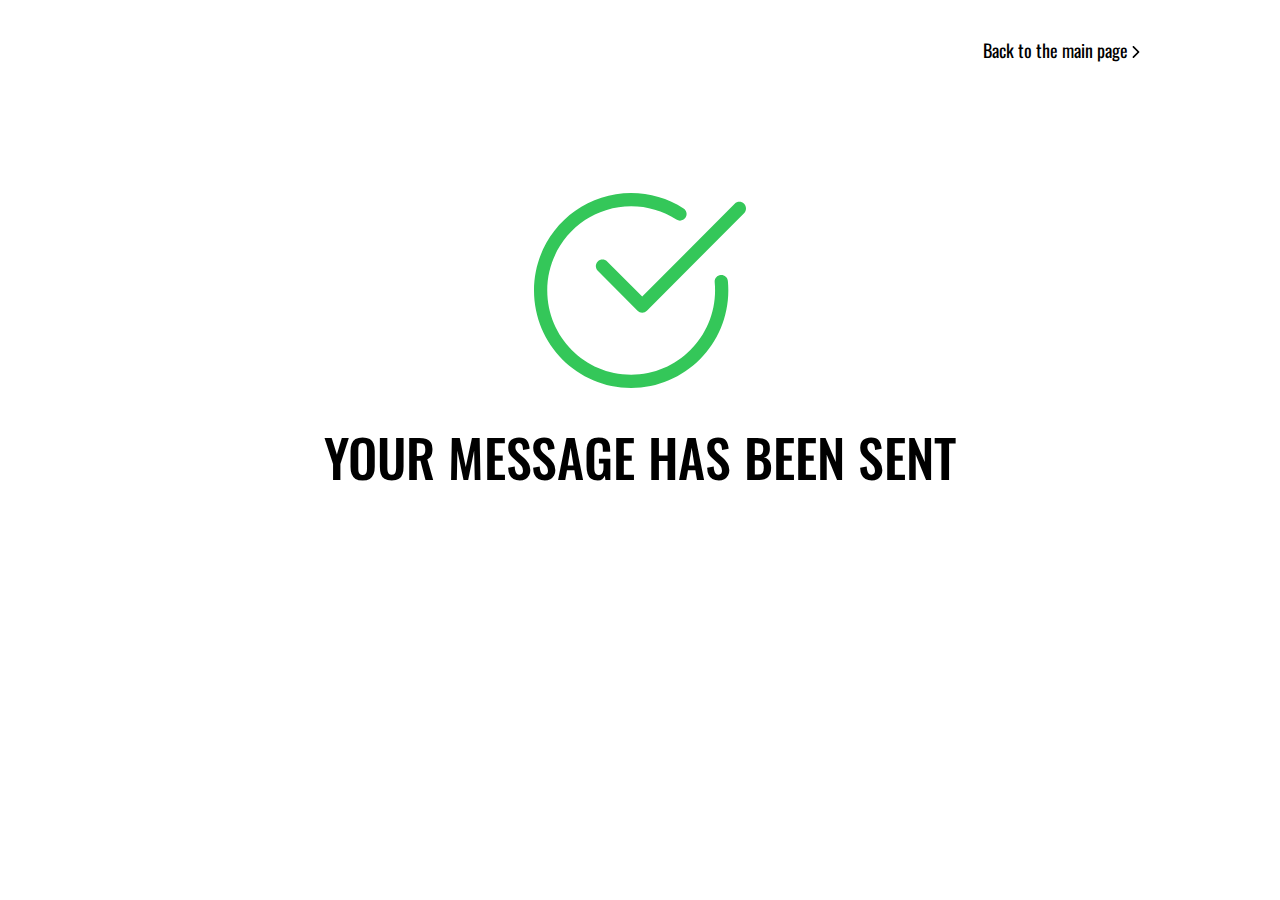
<file: return.html>
<!DOCTYPE html>
<html lang="en">
<head>
    <meta charset="UTF-8">
    <meta name="viewport" content="width=device-width, initial-scale=1.0, maximum-scale=1.0, user-scalable=no">
    <link rel="shortcut icon" href="./img/favicon.png" type="image/x-icon">
    <link rel="stylesheet" href="./css/style.css">
    <link rel="stylesheet" href="./css/normalize.css">
    <link rel="stylesheet" href="./css/media.css">
    <link rel="stylesheet" href="./css/return.css">
    <link href="https://fonts.googleapis.com/css2?family=Oswald:wght@200;300;400;500;600&display=swap" rel="stylesheet">
    <link href="https://fonts.googleapis.com/css2?family=Montserrat:ital,wght@1,500&display=swap" rel="stylesheet">
    <title>Document</title>
</head>
<body>
    <div class="wrapper">
        <div class="container return-container">
            <div class="return">
                <a href="index.html" class="return__link">
                    Back to the main page
                    <img src="./img/return_icon.svg" alt="return" class="return__img">
                </a>
            </div>
            <div class="okay">
                <div class="okay__icon"><img src="./img/okay_icon.svg" alt="" class="okay__img"></div>
                <div class="okay__text">your message has been sent</div>
            </div>
        </div>
    </div>
</body>
</html>
</file>
<file: css/style.css>
* {
    margin: 0;
    padding: 0;
    box-sizing: border-box;
    font-family: 'Oswald', sans-serif;
    /*font-family: 'Montserrat', sans-serif;*/
}

body, html{
    width: 100%;
}

body, html {
    overflow-x: hidden;
    position: relative;
}

.container {
    width: 1000px;
    margin: 0 auto;
}

h1, h2, h3, h4, h5, h6 {
    margin: 0;
    padding: 0;
}
ul, li {
    list-style: none;
}
a {
    text-decoration: none;
    color: #000;
}
.content_center {
    max-width: 1200px;
    padding: 0 10px;
    margin: 0 auto;
}
.flex {
    display: flex;
    -webkit-display: flex;
}

.wrap-header_content {
    position: relative;
}
.heaeder__backgroud {
    padding-top: 30px;
    background: url("../img/pattern.png");
    background-position: top left;
    background-repeat: no-repeat;
    background-size: 32%;
}
.header-menu {
    top: 0;
    position: fixed;
    width: 100%;
    padding: 25px 300px;
    justify-content: space-between;
    z-index: 4;
}

.header-menu.scroll {
    background-color: #fff;
    opacity: 0.95;
    transition: background-color .4s;
}

.burger_btn {
    display: none;
}
.menu {
    margin-top: 5px;
}
.menu__item {
    font-size: 20px;
    font-weight: 300;
}
.menu__item a {
    transition: color .2s;
}
.menu__item + .menu__item {
    margin-left: 30px;
}
.menu__item a:hover {
    color: #ECAE37;
}
.social_items {
    align-items: center;
}
.social__item + .social__item {
    margin-left: 30px;
}

.ico {
    display: inline-block; 
    width: 37px; 
    height: 37px; 
    overflow: hidden; 
    text-indent: -300em; 
}

.icon_fb {
    background: url('../img/facebook_black.png') center center no-repeat;
    position: relative;
}

.icon_fb:after {
    content: '';
    display: block;
    position: absolute;
    height: 100%;
    width: 100%;
    top: 0;
    left: 0;
    background: url('../img/Facebook.png') center center no-repeat;
    opacity: 0;
    transition: opacity .3s;
}

.icon_fb:hover:after {
    opacity: 1;
}

.icon_yt {
    background: url('../img/Youtube_black.png') center center no-repeat;
    position: relative;
}

.icon_yt:after {
    content: '';
    display: block;
    position: absolute;
    height: 100%;
    width: 100%;
    top: 0;
    left: 0;
    background: url('../img/youtube.png') center center no-repeat;
    opacity: 0;
    transition: opacity .3s;
}

.icon_yt:hover:after {
    opacity: 1;
}

.icon_insta { 
    background: url('../img/insta_black.png') center center no-repeat; 
    position: relative;
}

.icon_insta:after {
    content: '';
    display: block;
    position: absolute;
    height: 100%;
    width: 100%;
    top: 0;
    left: 0;
    background: url('../img/Instagram.png') center center no-repeat;
    opacity: 0;
    transition: opacity .3s;
}

.icon_insta:hover:after {
    opacity: 1;
}

.title {
    font-size: 86px;
    margin-top: 90px;
    text-transform: uppercase;
}
.advantages {
    margin-top: 74px;
}
.advantages li:first-child {
    margin-top: 20px;
}
.advantages-item {
    height: 65px;
}
.advantages-item + .advantages-item {
    margin-top: 15px;
}
.advantages-item__text {
    margin-left: 23px;
    line-height: 65px;
    font-size: 24px;
    font-weight: 300;
}
.button_contact {
    margin-top: 70px;
    font-size: 26px;
    display: block;
    text-transform: uppercase;
    color: #fff;
    background: linear-gradient( #EDB03A 0%, #D9920A 100%);
    border-radius: 4px;
    width: 280px;
    height: 76px;
    line-height: 76px;
    text-align: center;
    border-bottom: 3px solid #BE8008;
    -webkit-box-shadow: 0px 12px 25px 1px #D9920A; 
    box-shadow: 0px 12px 25px 1px #D9920A;
    transition: all .2s ease-out;
    position: relative;
}

.button_contact > span{
    position: relative;
    z-index: 1;
}

.button_contact:after {
    content: '';
    position: absolute;
    top: 0;
    left: 0;
    width: 100%;
    height: 100%;
    color: #fff;
    text-transform: uppercase;
    background: linear-gradient(#D9920A 0%, #EDB03A 100%);
    border-radius: 4px;
    line-height: 76px;
    text-align: center;
    border-bottom: 3px solid #BE8008;
    -webkit-box-shadow: 0px 12px 25px 1px #D9920A; 
    box-shadow: 0px 12px 25px 1px #D9920A;
    transition: all .2s ease-out;
    opacity: 0;
    transition: opacity .5s;
}

.button_contact:hover:after {
    opacity: 1;
}

.flash {
    content: "";
    background-color: rgba(255, 255, 255, 0.5);
    height: 100%;
    width: 3em;
    display: block;
    position: absolute;
    top: 0;
    left: -4.5em;
    -webkit-transform: skewX(-45deg) translateX(0);
    transform: skewX(-45deg) translateX(0);
    -webkit-transition: none;
    transition: none;
    z-index: 3;
}
.autoflash {
    position: relative;
    overflow: hidden;
}
.lighting {
    -webkit-animation: moving 3s ease-in-out infinite;
    -moz-animation: moving 3s ease-in-out infinite;
    -ms-animation: moving 3s ease-in-out infinite;
    -o-animation: moving 3s ease-in-out infinite;
    animation: moving 3s ease-in-out infinite;
}
@keyframes moving {  
    30% {
       webkit-transform: skewX(-45deg) translateX(33.5em);
       transform: skewX(-45deg) translateX(33.5em);
    }
  
   100% {  webkit-transform: skewX(-45deg) translateX(33.5em);
       transform: skewX(-45deg) translateX(33.5em);   
       
    }
}
.wrap_girl {
    width: 100%;
    overflow-x: hidden;
}

.girl {
    position: absolute;
    right: 0;
    top: 100px;
    z-index: -1;
}
.circle {
    width: 400px;
    height: 400px;
    border-radius: 100%;
    position: absolute;
    right: 40px;
    top: 650px;
    margin-left: -250px;
    margin-top: -250px;
    z-index: -2;
}
.circle:before, .circle:after {
    content: '';
    position: absolute;
    border: 1px solid rgba(236, 174, 55, 0.75);
    left: -10px;
    right: -10px;
    top: -10px;
    bottom: -10px;
    border-radius: 50%;
    animation: pulse 4s linear infinite;
    opacity: 0;
    z-index: -1;
}
@keyframes pulse {
    0% {
        transform: scale(0.5);
        opacity: 0;
    }
    50% {
        opacity: 1;
    }
    100% {
        transform: scale(1.6);
        opacity: 0;
    }
}
.circle:after {
    animation-delay: 5s;
}
.title_slider {
    text-align: center;
    font-size: 42px;
    margin-top: 140px;
    text-transform: capitalize;
    font-weight: normal;
    position: relative;
}
.title_slider::after {
    content: "";
    position: absolute;
    width: 90px;
    height: 3px;
    background-color: #F2AC24;
    bottom: -10px;
    left: 50%;
    margin-left: -45px;
}

.slider {
    width: 90%;
    margin: 100px auto;
    height: 156px;
}
.header .slick-slide {
    margin: 0px 45px;
    position: relative;
    height: 160px;
}
.slick-slider {
    height: 100%;
}
.slick-prev:before,
.slick-next:before {
    color: black!important;
}
.slick_slider_img {
    margin: 0 auto;
}
.wrap_info_for_text_slide {
    position: absolute;
    width: 100%;
    bottom: 0;
}
.text_for_img {
    display: block;
    text-align: center;
    font-family: Montserrat;
    font-style: italic;
    font-size: 16px;
}





#about {
    background: url("../img/backgroundAbout.png");
    background-position: top right;
    background-repeat: no-repeat;
    display: block;
    margin-top: 70px;
}
.about {
   justify-content: space-between;
}
.TeenagerGirl {
    margin-left: -200px;
}
.Girl_Div {
    position: relative;
    width: 100%;
}
.about-info {
    float: right;
    margin-top: 115px;
    max-width: 594px;
    text-align: right;
}
.about-title {
    font-size: 68px;
    text-transform: capitalize;
    font-weight: 600;
    margin-bottom: 40px;
    position: relative;
}
.about-title::after {
    content: "";
    position: absolute;
    width: 90px;
    height: 3px;
    background-color: #F2AC24;
    bottom: -10px;
    right: 0;
    
}
.about-text {
    font-size: 20px;
    letter-spacing: 0.02em;
    width: 594px;
    font-weight: 300;
}




#interactive {
    background-image: url("../img/backgroundInteractive.png");
    background-repeat: no-repeat;
    background-size: cover;
    margin-top: 100px;
    padding-bottom: 110px;
    position: relative;
}
.iphone {
    position: absolute;
    z-index: 1;
    right: 50px;
    top: -150px;
    transition: all 0.1s ease-out;
    animation: top 7s infinite ease-in-out;
}
@keyframes top {
    from {transform:translateY(0px);}
    50% {transform:translateY(40px);}
    to {transform:translateY(0px);}
    }
    @keyframes top_out {
    from {transform:translateY(0px);}
    50% {transform:translateY(-40px);}
    to {transform:translateY(0px);}
    }

.interactive-title {
    font-weight: 600;
    font-size: 68px;
    padding-top: 61px;
    text-transform: capitalize;
    position: relative;
    text-align: center;
}
.interactive-title::after {
    content: "";
    position: absolute;
    width: 220px;
    height: 3px;
    background-color: #F2AC24;
    bottom: -20px;
    right: 50%;
    margin-right: -110px;
}
.companies_report {
    background-image: url("../img/bgCompaniesReport.png");
    background-position: top left;
    background-repeat: no-repeat;
    margin-top: 86px;
    height: 307px;
    padding-left: 200px;
    margin-top: -20px;
}
.companies_report .interactive-list__left_title {
    padding-top: 115px;
}
.interactive-list__left_title,
.interactive-list__right_title {
    font-size: 32px;
    font-weight: 400;
    text-transform: uppercase;
    display: block;
}
.interactive-list__left_title {
    text-align: left;
}
.interactive-list__right_title {
    text-align: right;
}
.companies_report-list {
    font-size: 22px;
    margin-top: 20px;
    position: relative;
    font-weight: 300;
}
.companies_report-list li + li {
    margin-top: 13px;
}
.companies_report-list img {
    position: absolute;
}
.companies_report-list li {
    position: relative;
}
.companies_report-list li:first-child img {
    top: 50%;
    left: -5px;
    margin-top: -25px;  
}
.companies_report-list li:nth-child(2) img {
    top: 50%;
    margin-top: -8px;  
    left: 12px;
}
.companies_report-list li:nth-child(3) img {
    top: 50%;
    margin-top: -22px;  
    left: 3px;
}
.companies_report-list p {
    padding-left: 50px;
}
.quality_engaging {
    background-image: url("../img/bgQuality.png");
    background-position: top right;
    background-repeat: no-repeat;
    height: 300px;
    padding-right: 240px;  
    margin-top: 30px;
}
.quality_engaging .interactive-list__right_title {
    padding-top: 120px;
}
.web_safe {
    background-image: url("../img/bgWebSafe.png");
    background-position: top left;
    background-repeat: no-repeat;
    height: 300px;
    padding-left: 200px;
}
.web_safe .interactive-list__left_title {
    padding-top: 134px;
}
.children {
    background-image: url("../img/bgChildren.png");
    background-position: top right;
    background-repeat: no-repeat;
    height: 330px;
    padding-right: 200px;
}
.children .interactive-list__right_title {
    padding-top: 129px;
}





#service {
    background: url("../img/backgroudServices.png");
    background-size: cover;
    background-position: center center;
    background-repeat: no-repeat;
    padding-bottom: 85px;
}
.title_service {
    padding-top: 30px;
    font-size: 68px;
    font-weight: 600;
    text-align: center;
    position: relative;
}
.title_service::after {
    content: "";
    position: absolute;
    width: 90px;
    height: 3px;
    background-color: #F2AC24;
    bottom: -15px;
    right: 50%;
    margin-right: -45px;
}
.service_content {
    justify-content: space-between;
    flex-wrap: wrap;
    margin-top: 38px;
}
.service_content li {
    height: 460px;
    width: 265px;
    padding-top: 260px;
}
.service_content h4 {
    font-size: 32px;
    font-weight: 400;
    text-transform: uppercase;
    text-align: center;
}
.educational_content {
    background: url("../img/bg_educational.png");
    background-position: bottom left;
    background-repeat: no-repeat;
    background: cover;
}
.entertainment {
    background: url("../img/bg_entertainment.png");
    background: cover;
    background-position: bottom left;
    background-repeat: no-repeat;
}
.specialty_events {
    background: url("../img/bg_events.png");
    background-position: bottom left;
    background-repeat: no-repeat;
    background: cover;
}
.specialty_events h4,
.online_gaming h4 {
    margin-top: 36px;
}
.online_gaming {
    background: url("../img/bg_game.png");
    background-position: bottom left;
    background-repeat: no-repeat;
    background: cover;
}
.service_content p {
    margin-top: 6px;
    padding: 4px 26px;
    font-weight: 200;
    font-size: 20px;
    text-align: center;
}



.title_testimonials {
    font-size: 68px;
    font-weight: 600;
    text-align: center;
    position: relative;
    margin-top: -30px;
}
.title_testimonials::after {
    content: "";
    position: absolute;
    width: 110px;
    height: 3px;
    background-color: #F2AC24;
    bottom: -15px;
    right: 50%;
    margin-right: -55px;
}
#testimonials .slick-slide {
    margin: 0 100px;
    height: 200px;
}
#testimonials .slick-center {
    opacity: 1;
}
.testimonials_slide {
    background: #FBFBFB;
    border-radius: 8px;
    height: 257px;  
    padding: 38px 50px;
}
.testimonials_slide_title {
    flex-wrap: wrap;
    justify-content: space-between;
    font-size: 42px;
}
.testimonials_slide_title img {
    width: 152.84px;
    height: 22px;
    margin-top: 15px;
}
.testimonials_slide p {
    font-family: Montserrat;
    font-style: italic;
    font-weight: normal;
    font-size: 16px;
    line-height: 20px;
    letter-spacing: 0.04em;
    margin-top: 12px;
}




#contact {
    position: relative;
    margin-top: 120px;
}
.wrap_form {
    position: absolute;
    display: block;
    max-width: 420px;
    height: 567px;
    top: 72px;
    right: 360px;
    box-shadow: 0px 4px 4px rgba(0, 0, 0, 0.25);
    border-radius: 8px;
    padding: 6px;
    background-color: #fff;
}
.border_form {
    border: 1px solid #808080;
    border-radius: 8px;
    height: 100%;
    padding: 12px 20px 14px 20px;
}
.border_form h4 {
    text-transform: capitalize;
    font-size: 32px;
    text-align: center;
}
.border_form p {
    font-size: 18px;
    text-align: center;
    margin-top: 10px;
}
.form {
    margin-top: 10px;
}
.form input {
    width: 100%;
    margin-bottom: 7px;
    height: 48px;
    border: 1px solid #808080;
    border-radius: 4px;
    padding: 0 13px 0 34px;
    outline: none;
}
#name {
    background-image: url("../img/user.svg");
    background-position: 10px;
    background-repeat: no-repeat;
}
#number {
    background-image: url("../img/telephone.svg");
    background-position: 10px;
    background-repeat: no-repeat;
}
#email {
    background-image: url("../img/mail.svg");
    background-position: 10px;
    background-repeat: no-repeat;
}
.form textarea {
    border: 1px solid #808080;
    border-radius: 4px;
    width: 100%;
    height: 144px;
    resize: none;
    padding: 12px 13px;
    outline: none;
}
.form .button_send {
    margin-top: 10px;
    margin-bottom: 0;
    cursor: pointer;
    border: none;
    font-size: 26px;
    display: block;
    text-transform: uppercase;
    color: #fff;
    background: linear-gradient(180deg, #EDB03A 0%, #D9920A 100%);
    border-radius: 4px;
    width: 100%;
    outline: none;
    border-bottom: 3px solid #BE8008;
    -webkit-box-shadow: 0px 12px 25px 1px #D9920A;
    box-shadow: 0px 12px 25px 1px #D9920A;
    transition: all 0.2s ease-out;
    height: 76px;
    line-height: 76px;
    text-align: center;
    transition: all 0.2s ease-out;
    padding: 0;
    position: relative;
}

.wrap_checkbox  {
    text-align: center;
    margin-top: 7px;
    font-weight: 300;
    font-size: 14px;
}
#checkbox {
    height: 12px;
    width: 12px;
    position: relative;
    border: none;
    outline: none;
}
#checkbox:before {
    box-sizing: border-box;
    display: block;
    content: "";
    position: absolute;
    border: 2px solid #DBDBDB;
    width: 12px;
    height: 12px;
    background-color: rgb(133, 133, 133);
    border-radius: 4px;
    outline: none;
}
#checkbox:checked:before {
    box-sizing: border-box;
    display: block;
    content:"";
    background-color: #D9920A;
    border-radius: 4px;
    border: 2px solid #DBDBDB;
}
.wrap_checkbox a {
    text-decoration: underline;
}




footer {
    text-align: center;
    font-size: 16px;
    line-height: 20px;
    text-transform: capitalize;
    padding: 16px 0;
    font-weight: normal;
}

.modal {
    z-index: 99;
}

.slick-slide .hungry {
    padding-top: 20px;
    width: 100%;
}
.overlay {
    width: 100%;
    min-height: 100vh;
    display: flex;
    justify-content: center;
    align-items: center;
    flex-direction: column;
    padding: 40px;
    position: fixed;
    top: 0;
    left: 0;
    background: rgba(0, 0, 0, 0.75);
    opacity: 0;
    pointer-events: none;
    transition: 0.35s ease-in-out;
    max-height: 100vh;
    overflow-y: auto;
    z-index: 99;
}
.overlay.open {
    opacity: 1;
    pointer-events: inherit;
}
.overlay .modal {
    background: white;
    box-shadow: 0px 1px 10px rgba(255, 255, 255, 0.35);
    opacity: 0;
    max-width: 818px;
    pointer-events: none;
    transition: 0.35s ease-in-out;
    max-height: 100vh;
    overflow-y: auto;
    border-radius: 8px;
}
.overlay .modal.open {
    opacity: 1;
    pointer-events: inherit;
}
.overlay .modal.open .content {
    transform: translate(0, 0px);
    opacity: 1;
}
.overlay .modal .content {
    transform: translate(0, -10px);
    opacity: 0;
    transition: 0.35s ease-in-out;
}
.overlay .modal .title {
    margin-top: 0;
}
.content {
    padding: 20px;
}
.content_text {
    border-radius: 8px;
    border: 1px solid #808080;
    padding: 50px 30px;
    position: relative;
}
.content_text h3 {
    font-size: 32px;
    line-height: 47px;
}
.content_text h4 {
    font-size: 24px;
    line-height: 36px;
}
.content_text p {
    font-weight: 300;
    font-size: 18px;
    line-height: 27px;
}
.modal_close {
    position: absolute;
    top: 26px;
    right: 26px;
}
</file>
<file: css/media.css>
@media screen and (max-width: 1690px)  {
    .pan {
        bottom: 0;
        left: 60px;
    }
    .wrap_form {
        right: 100px;
    }
    .header-menu  {
        padding: 25px 60px;
    }
}

@media screen and (max-width: 1680px)  {
    .girl {
        width: 1100px;
    }
    .pan {
        bottom: 150px;
        left: 60px;
    }
}

@media screen and (max-width: 1430px)  {
    .header-menu  {
        padding: 25px 60px;
    }
    .pan {
        bottom: 100px;
    }
    .iphone {
        right: 0;
    }
    .TeenagerGirl {
        margin-left: 0;
    }
    .about-text {
        width: auto;
    }
    .heaeder__backgroud {
        background-size: auto;
    }
}
@media screen and (max-width: 1300px)  {
    .header-menu  {
        padding: 20px 15px;
    }
    .menu__item {
        font-size: 20px;
    }
    .pan {
        width: 180px;
        left: 200px;
    }
    .iphone {
        width: 300px;
        top: -50px;
    }
    #testimonials .slick-slide {
        height: 100%;
    } 
}
@media screen and (max-width: 1130px) {
    .heaeder__backgroud {
        position: relative;
    }
    .header-menu  {
        padding: 20px 15px;
    }
    .header-menu {
        flex-wrap: wrap;
    }
    .social {
        margin-top: 5px;
    }
    .pan {
        bottom: -120px;
    }
    .TeenagerGirl {
        margin-left: -200px;
    }
    .iphone {
        width: 270px;
    }
    .service_content {
        justify-content: space-around;
    }
}
@media screen and (max-width: 1000px) { 
    .girl {
        width: 700px;
        top: 300px;
    }
    .circle {
        width: 300px;
        height: 300px;
        top: 700px;
        left: 710px;
    }
    .pan {
        bottom: 120px;
    }
    .menu,
    .social {
        display: none;
    }
    .burger_btn {
        display: block;
    }
    .slick-prev {
        left: -25px;
        z-index: 5;
    }
    .slick-next {
        right: 5px;
        z-index: 5;
    }
    .TeenagerGirl {
        width: 100%;
        position: absolute;
        top: 50%;
        transform: translateY(-50%);
        margin-left: 0px;
    }
    .about {
        padding-top: 30px;
    }
    .about-info {
        max-width: 485px;
        text-align: right;
        margin-top: 0px;
    }
    .about-title {
        font-size: 60px;
    }
    .about-text {
        font-size: 18px;
    }
    #modal2 {
        border-radius: 0;
    }
    .burger_content {
        width: 310px;
        position: relative;
    }
    .burger_title {
        justify-content: space-between;
        background: #F9F9F9;
        padding: 20px;
    }
    .menu__item + .menu__item {
        margin-left: 0;
    }
    .burger_menu {
        padding: 20px;
    }
    .burger_menu .menu__item {
        margin-top: 10px;
        padding: 5px 20px;
    }
    .burger_menu .menu__item:hover {
        border-right: 2px solid #F2AC24;
        border-left: 2px solid #F2AC24;
        background: #F9F9F9;
        color: #000;
    }
    .burger_social {
        padding: 27px 78px 30px 20px;
    }
    .companies_report-list {
        font-size: 16px;
    }
    .wrap_form {
        right: 50%;
        transform: translateX(50%);
        width: 408px;
        top: 450px;
    }
    .social__item img {
        width: 100%;
    }
}
@media screen and (max-width: 700px) {
    
    
    .title {
        font-size: 35px;
        line-height: 52px;
        margin-top: 36px;
    }
    .advantages {
        margin-top: 21px;
    }
    .advantages-item {
        height: 100%;
    }
    .advantages-item + .advantages-item {
        margin-top: 10px;
    }
    .advantages-item img {
        width: 40px;
        height: 40px;
    }
    .advantages-item__text {
        font-size: 16px;
        line-height: 40px;
        margin-left: 0;
    }
    .girl {
        width: 600px;
        top: 200px;
    }
    .circle {
        right: 80px;
        width: 180px;
        height: 180px;
        top: 600px;
    }
    .button_contact {
        margin: 300px auto 0 auto;
    }
    .pan {
        left: 20px;
        bottom: 120px;
    }
   
    .title_slider {
        font-size: 28px;
    }
    .title_slider::after {
        width: 60px;
        margin-left: -30px;
    }
    .about-title {
        font-size: 32px;
    }
    .about-title::after {
        width: 50px;
    }
    .about-text {
        font-size: 12px;
    }
    .interactive-title {
        font-size: 32px;
    }
    .interactive-title::after {
        width: 100px;
        margin-right: -50px;
    }
    .companies_report {
        background: url("../img/tel_bg_interactive.png");
        background-repeat: no-repeat;
        background-position: top center;
    }
    .quality_engaging,
    .companies_report,
    .web_safe,
    .children {
        font-size: 21.9113px;
        padding: 0;
    }
    .interactive-list__left_title,
    .interactive-list__right_title {
        text-align: center;
    }
    .companies_report-list {
        width: 80%;
        margin: 20px auto;
    }
    .companies_report .interactive-list__left_title {
        padding-top: 220px;
    }
    .quality_engaging {
        margin-top: 140px;
        background: url("../img/tel_bg_companies.png");
        background-repeat: no-repeat;
        background-position: top center;
    }
    .quality_engaging .interactive-list__right_title {
        padding-top: 190px;
        width: 90%;
        margin: 0 auto;
        word-spacing: 4px;
    }
    .web_safe {
        margin-top: 40px;
        background: url("../img/tel_bg_web.png");
        background-repeat: no-repeat;
        background-position: top center;
    }
    .web_safe .interactive-list__left_title {
        padding-top: 240px;
    }
    .children {
        margin-top: 40px;
        background: url("../img/tel_bg_children.png");
        background-repeat: no-repeat;
        background-position: top center;
    }
    .children .interactive-list__right_title {
        padding-top: 200px;
    }


    .title_service {
        font-size: 32px;
    }
    .testimonials_slide_title {
        font-size: 32px;
    }
    .testimonials_slide p {
        font-size: 12px;
    }


    .title_testimonials {
        font-size: 32px;
    }
    #testimonials .slick-slide {
        margin: 0 50px;
    }

    .wrap_form {
        right: 50%;
        margin-right: -180px;
        top: 425px;
    }
    footer {
        padding-top: 400px;
    }
}


@media screen and (max-width: 500px) { 
    .companies_report-list li  {
        position: relative;
    }
    .companies_report-list img {
        top: 50%;
        margin-top: -14px;
    }
    .header-menu  {
        padding: 15px 10px;
        width: 100%;
    }
    .girl {
        top: 220px;
        width: 100%;
        left: 0px;
    }
    .circle {
        width: 100px;    
        height: 100px; 
        left: 530px;
        top: 600px; 
    }
    .pan {
        bottom: 0;
    }
    .header .slick-slide {
        height: 140px;
    }
    .slick-slide img {
        width: 100%;
    }
    .text_for_img {
        font-size: 12px;
    }
    .slick-slide .hungry {
        padding-top: 50px;
    }
    .slick-slide .ff {
        width: 120px;
        height: 100px;
    }

    #about {
        background-position: top right;
        padding-bottom: 300px;
        background-size: 100%;
    }
    .about-info {
        margin-top: 60px;
    }
    .TeenagerGirl {
        position: absolute;
        margin-top: 380px;
        width: 340px;
        margin-left: -80px;
    }
    
    #interactive {
        margin-top: 140px;
    }
    .iphone {
        width: 160px;
        top: -60px;
        right: 0;
    }
    .quality_engaging {
        margin-top: 160px;
    }
    .children {
        margin-top: 80px;
    }

    .service_content {
        justify-content: center;
    }
    
    .companies_report,
    .web_safe {
        background-position: top left 20px;
    }
    .quality_engaging,
    .children {
        background-position: top right 25px;
    }
    #testimonials .slick-slide {
        margin: 0 20px;
    }
    .testimonials_slide {
        padding: 20px 10px;
    }
    .wrap_form {
        right: 50%;
    }
    .slick-prev {
        left: 0;
        z-index: 5;
    }
    .slick-next {
        
        z-index: 5;
    }
    .wrap_form {
        height: 610px;
        margin-right: 0;
    }
    footer {
        padding-top: 420px;
    }
    .button_contact {
        margin: 245px auto 0 auto;
    }
    .heaeder__backgroud {
        background-size: 115%;
    }
}
@media screen and (max-width: 400px) {
    .girl {
        top: 250px;
        width: 100%;
    }
    .button_contact {
        margin: 230px auto 0 auto;
    }
    .about-text {
        width: 100%;
    }
    
}

@media screen and (max-width: 375px) {

    .companies_report {
        background-position: top right 115px;
    }

    .quality_engaging {
        background-position: top right 5px;
    }

    .web_safe {
        background-position: top right 55px;
    }

    .children {
        background-position: top right 10px;
    }
    .wrap_form {
        height: 610px;
        width: 350px;
        top: 415px;
        right: 50%;
        transform: translateX(50%);
        margin-right: 0;
    }
    .about-text {
        width: 280px;
    }
    .heaeder__backgroud {
        background-size: 115%;
    }
    .circle {
        left: 495px;
    }
}

@media screen and (max-width: 340px) { 
    .testimonials_slide p {
        font-size: 8px;
        letter-spacing: 0;
    }
    .circle {
        width: 100px;    
        height: 100px; 
        left: 410px;
        top: 680px;   
    }
}
</file>
<file: css/return.css>
html, body {
    height: 100%;
}

.return__link {
    font-family: Oswald;
    font-style: normal;
    font-weight: normal;
    font-size: 18px;
}

.return {
    align-self: flex-end;
    position: absolute;
    top: 40px;
}

.wrapper {
    overflow: hidden;
    min-width: 100%;
    min-height: 100%;
    display: flex;
    flex-direction: column;
    align-items: center;
    justify-content: center;
}

.okay__text {
    font-family: Oswald;
    font-style: normal;
    font-weight: 500;
    font-size: 52px;
    text-transform: uppercase;
}

.okay {
    display: flex;
    flex-flow: column;
    align-items: center;
    min-height: 294px;
    justify-content: space-between;
}

.return-container {
    display: flex;
    flex-flow: column;
    justify-content: center;
    align-items: center;
    margin-bottom: 220px;
}

img {
    max-width: 100%;
    height: auto;
}

.container {
    min-height: 390px;
}

@media screen and (max-width: 1200px) {
    .return {
        align-self: center;
        margin-bottom: 100px;
        position: static;
    }
    .container {
        width: 100%;
    }
}

@media screen and (max-width: 414px) {
    .okay {
        justify-content: space-around;
    }

    .okay__icon {
        width: 170px;
    }

    .okay__text {
        font-size: 34px;
    }
}

@media screen and (max-width: 375px) {
    .okay__text {
        font-size: 29px;
    }
}
</file>
